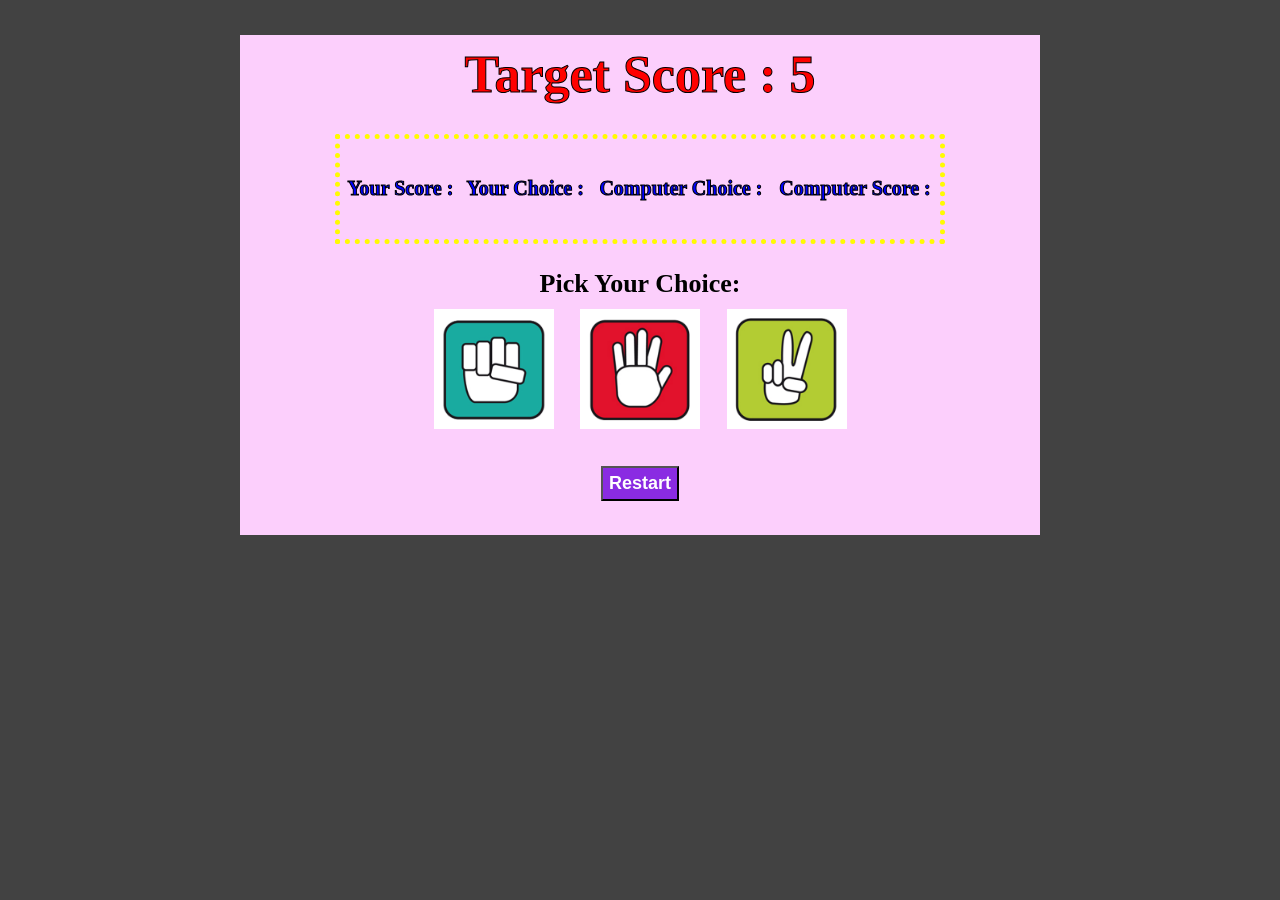
<file: index.html>
<!DOCTYPE html>
<html lang="en">
  <head>
    <meta charset="UTF-8" />
    <meta name="viewport" content="width=device-width, initial-scale=1.0" />
    <title>Welcome to ROCK-PAPER-SCISSOR game</title>

    <link rel="stylesheet" href="game-style.css" />
  </head>

  <body>
    <div class="game-board">
      <h1 id="result">Target Score : 5</h1>
      <div>
        <table>
          <tr>
            <td>
              Your Score :
              <div id="user-score"></div>
            </td>
            <td>
              Your Choice :
              <div id="user-choice"></div>
            </td>
            <td>
              Computer Choice :
              <div id="comp-choice"></div>
            </td>
            <td>
              Computer Score :
              <div id="comp-score"></div>
            </td>
          </tr>
        </table>
      </div>
      <br/>
      <div>
        Pick Your Choice: <br />
        <img src="Rock.png" alt="Rock" onclick="rock()" />
        <img src="Paper.png" alt="Paper" onclick="paper()" />
        <img src="Scissor.png" alt="Scissor" onclick="scissor()" />
      </div>
      <div class="restart">
        <button name="Restart" onclick="initialize()">Restart</button>
      </div>
    </div>
    <script src="game-logic.js"></script>
  </body>
</html>
</file>
<file: game-style.css>
body {
    background-color: rgb(66, 66, 66);
}
.game-board {
    background-color: rgb(252, 207, 252);
    width: 800px;
    height:500px;
    margin: auto auto;
    text-align: center;
    font-size: 26px;
    font-weight: bold;
}
h1{
    color: rgb(255, 0, 0);
    text-shadow: black;
    -webkit-text-stroke: 1px black;
    padding-top: 10px;
}
table {
    height: 100px;
    width: 600px;
    margin: auto auto;
    text-align: center;
    font-size: 20px;
    color: blue;
    font-weight: bold;
    outline: thick dotted rgb(255, 251, 0);
    font-style: inherit;
    -webkit-text-stroke: 1px black;
    tab-size: 5px;
}
img {
    height: 120px;
    width: 120px;
    padding: 10px 10px;
    padding-top: 10px;
}
button {
    height: 35px;
    width: auto;
    font-size: 18px;
    font-weight: bold;
    background-color: blueviolet;
    color: rgb(255, 255, 255);
}
.restart{
    padding-top: 20px;
}
</file>
